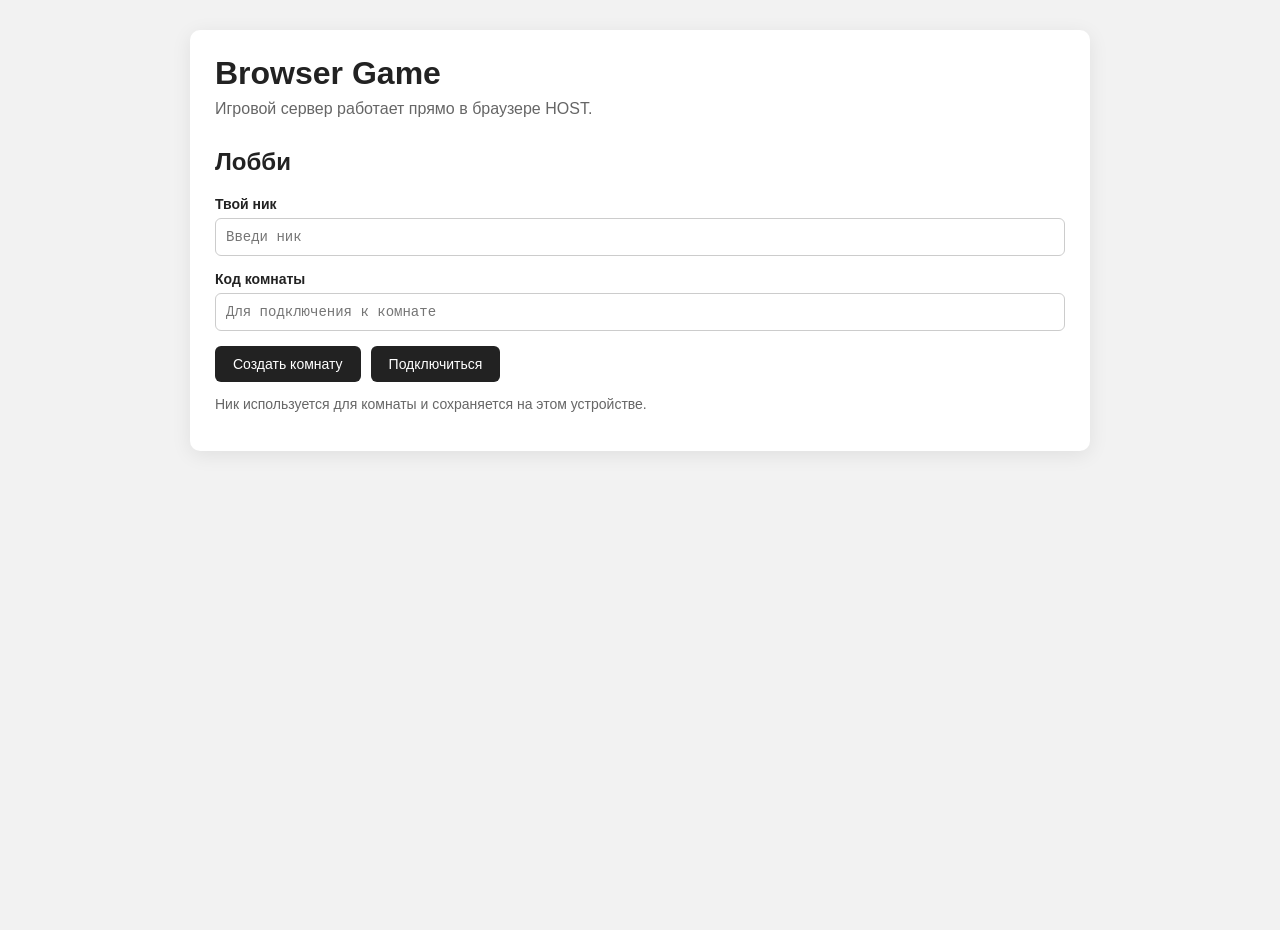
<file: index.html>
<!DOCTYPE html>
<html lang="ru">

<head>
    <meta charset="UTF-8">
    <meta name="viewport" content="width=device-width, initial-scale=1.0">
    <title>Browser Game</title>
    <link rel="stylesheet" href="./style.css">
</head>

<body>

<main class="container">

    <header class="page-header">
        <h1>Browser Game</h1>
        <p>Игровой сервер работает прямо в браузере HOST.</p>
    </header>

    <section id="lobby">

        <div id="lobbyMenu">
            <h2>Лобби</h2>

            <label for="playerName">Твой ник</label>
            <input
                id="playerName"
                type="text"
                maxlength="24"
                autocomplete="nickname"
                placeholder="Введи ник"
                spellcheck="false"
            >

            <label for="joinRoomCode">Код комнаты</label>
            <input
                id="joinRoomCode"
                type="text"
                maxlength="12"
                autocomplete="off"
                placeholder="Для подключения к комнате"
                spellcheck="false"
            >

            <div class="buttons">
                <button id="hostButton" type="button">
                    Создать комнату
                </button>

                <button id="joinButton" type="button">
                    Подключиться
                </button>
            </div>

            <p class="muted">
                Ник используется для комнаты и сохраняется на этом устройстве.
            </p>
        </div>

        <div id="hostLobby" class="hidden">
            <h2>Комната HOST</h2>

            <div class="roomCode">
                <span>Код комнаты</span>
                <strong id="roomCode">-</strong>
            </div>

            <div class="notice">
                HOST является первым игроком комнаты и запускает игровую логику.
            </div>

            <div class="status">
                <strong>Статус</strong>
                <p id="hostStatus">Подключение к сигнализации...</p>
            </div>

            <div class="players-header">
                <h3>Игроки</h3>
                <span id="playerCount">0/8</span>
            </div>

            <div id="hostPlayers"></div>

            <button id="startGameButton" type="button" disabled>
                Запустить игру
            </button>
        </div>

        <div id="clientLobby" class="hidden">
            <h2>Комната</h2>

            <div class="roomCode">
                <span>Код комнаты</span>
                <strong id="clientRoomCode">-</strong>
            </div>

            <div class="status">
                <strong>Статус</strong>
                <p id="clientStatus">Подготовка...</p>
            </div>

            <div class="players-header">
                <h3>Игроки</h3>
                <span id="clientPlayerCount">0/8</span>
            </div>

            <div id="clientPlayers"></div>

            <button id="createAnswerButton" type="button">
                Подключиться к комнате
            </button>

            <button id="clientReadyButton" type="button" disabled>
                Готов
            </button>
        </div>

    </section>

    <section id="gameSection" class="hidden">
        <div class="gameHeader">
            <div>
                <span>Комната</span>
                <strong id="gameRoomCode">-</strong>
            </div>

            <div>
                <span>Игрок</span>
                <strong id="gamePlayerId">-</strong>
            </div>
        </div>

        <div id="gameWorld" aria-label="Игровой мир"></div>

        <div class="controls">
            <strong>Управление</strong>
            <span>WASD / стрелки — движение</span>
        </div>

        <p id="gameStatus" class="game-status"></p>
    </section>

</main>

<script type="module" src="./js/main.js?v=20261008-2"></script>

</body>
</html>
</file>
<file: style.css>
* {
    box-sizing: border-box;
}


:root {
    font-family: Arial, Helvetica, sans-serif;
    color: #222;
    background: #f2f2f2;
}


body {
    margin: 0;
    min-height: 100vh;
    background: #f2f2f2;
}


.container {
    width: 900px;
    max-width: calc(100% - 30px);
    margin: 30px auto;
    padding: 25px;
    background: #fff;
    border-radius: 10px;
    box-shadow: 0 4px 20px rgba(0, 0, 0, 0.08);
}


.page-header {
    margin-bottom: 30px;
}


.page-header h1 {
    margin: 0 0 8px;
}


.page-header p {
    margin: 0;
    color: #666;
}


/* COMMON */

.hidden {
    display: none !important;
}


button {
    padding: 10px 18px;
    border: 0;
    border-radius: 6px;
    background: #222;
    color: #fff;
    font-size: 14px;
    cursor: pointer;
}


button:hover {
    background: #444;
}


button:disabled {
    opacity: 0.5;
    cursor: not-allowed;
}


input,
textarea {
    width: 100%;
    font-family: monospace;
    font-size: 14px;
    border: 1px solid #ccc;
    border-radius: 6px;
    background: #fff;
}


input {
    padding: 10px;
    margin: 6px 0 15px;
}


textarea {
    min-height: 130px;
    margin: 10px 0 15px;
    padding: 10px;
    resize: vertical;
    line-height: 1.4;
}


label {
    display: block;
    font-size: 14px;
    font-weight: bold;
}


.buttons {
    display: flex;
    gap: 10px;
}


/* ROOM */

.roomCode {
    display: flex;
    align-items: center;
    justify-content: space-between;
    gap: 15px;
    margin: 15px 0;
    padding: 15px 18px;
    background: #eee;
    border-radius: 7px;
    font-size: 18px;
}


.roomCode strong {
    font-family: monospace;
    font-size: 22px;
    letter-spacing: 2px;
}


.notice {
    margin: 15px 0;
    padding: 12px 15px;
    border-left: 4px solid #222;
    background: #f5f5f5;
    line-height: 1.5;
}


.muted {
    color: #666;
    font-size: 14px;
}


/* STATUS */

.status {
    margin: 20px 0;
    padding: 12px 15px;
    background: #f5f5f5;
    border: 1px solid #ddd;
    border-radius: 6px;
}


.status strong {
    display: block;
    margin-bottom: 5px;
}


.status p {
    margin: 0;
    color: #555;
}


.game-status {
    min-height: 20px;
    color: #666;
}


/* PLAYERS */

.players-header {
    display: flex;
    align-items: center;
    justify-content: space-between;
    margin-top: 25px;
}


.players-header h3 {
    margin: 0;
}


#playerCount {
    font-family: monospace;
    color: #666;
}


#hostPlayers {
    margin-top: 10px;
    border: 1px solid #ddd;
    border-radius: 6px;
    overflow: hidden;
}


.lobby-player,
.player-list-item {
    display: flex;
    align-items: center;
    justify-content: space-between;
    gap: 15px;
    padding: 10px 12px;
    border-bottom: 1px solid #ddd;
}


.lobby-player:last-child,
.player-list-item:last-child {
    border-bottom: 0;
}


.lobby-player-name,
.player-list-name {
    font-weight: bold;
}


.lobby-player-state {
    margin-left: auto;
    color: #666;
    font-size: 13px;
}


.lobby-player-id,
.player-list-id {
    font-family: monospace;
    color: #777;
    font-size: 12px;
}


#startGameButton,
#clientReadyButton {
    margin-top: 15px;
}


/* GAME */

.gameHeader {
    display: flex;
    align-items: center;
    justify-content: space-between;
    gap: 20px;
    margin-bottom: 15px;
    padding: 12px 15px;
    background: #eee;
    border-radius: 6px;
}


.gameHeader strong {
    font-family: monospace;
}


#gameWorld {
    position: relative;
    width: 700px;
    height: 450px;
    max-width: 100%;
    border: 2px solid #222;
    background: #fafafa;
    overflow: hidden;
}


.game-player {
    position: absolute;
    width: 30px;
    height: 30px;
    transform: translate(-50%, -50%);
    border-radius: 50%;
    background: #222;
    display: flex;
    align-items: center;
    justify-content: center;
    color: #fff;
    font-size: 8px;
    text-align: center;
    user-select: none;
}


.game-player.local-player {
    outline: 3px solid #666;
}


.controls {
    display: flex;
    gap: 10px;
    margin-top: 15px;
    color: #666;
}
</file>
